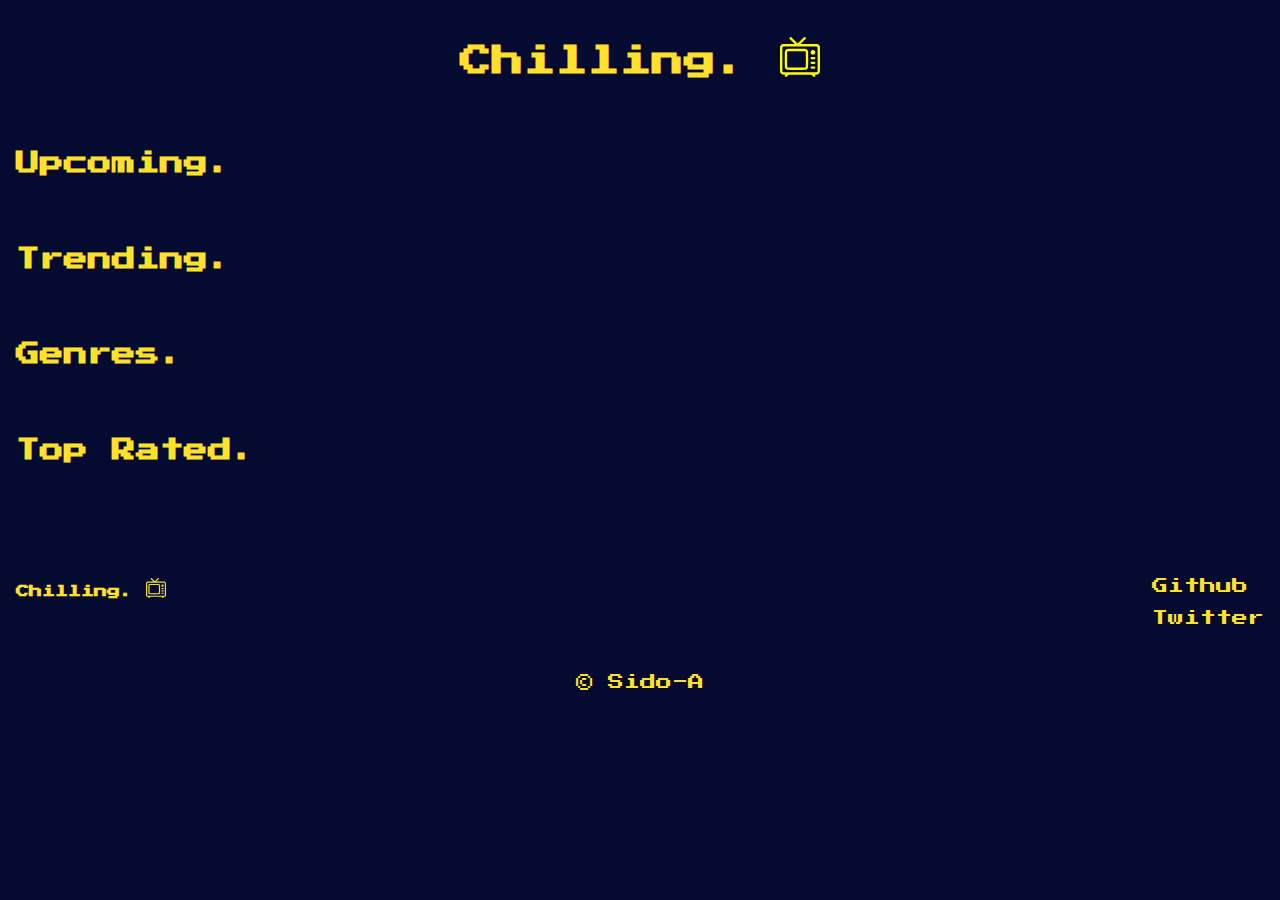
<file: index.html>
<!DOCTYPE html>
<html lang="en">
  <head>
    <meta charset="UTF-8" />
    <meta http-equiv="X-UA-Compatible" content="IE=edge" />
    <meta name="viewport" content="width=device-width, initial-scale=1.0" />
    <link rel="preconnect" href="https://fonts.googleapis.com" />
    <link rel="preconnect" href="https://fonts.gstatic.com" crossorigin />
    <link
      href="https://fonts.googleapis.com/css2?family=Press+Start+2P&display=swap"
      rel="stylesheet"
    />
    <link rel="stylesheet" href="./css/home.css" />
    <script src="./index.js" defer></script>
    <title>Movie app</title>
  </head>
  <body>
    <div style="display: none">
      Icons made by
      <a href="https://www.freepik.com" title="Freepik">Freepik</a> from
      <a href="https://www.flaticon.com/" title="Flaticon">www.flaticon.com</a>
    </div>
    <div class="app-wrapper">
      <div id="movie-details"></div>
      <div id="movie-per-genre"></div>
      <header>
        <div class="container">
          <div class="company">
            <h1 class="company-title title">
              Chilling.
              <svg
                id="svg"
                version="1.1"
                xmlns="http://www.w3.org/2000/svg"
                xmlns:xlink="http://www.w3.org/1999/xlink"
                width="40"
                height="40"
                viewBox="0, 0, 400,400"
              >
                <g id="svgg">
                  <path
                    id="path0"
                    d="M99.953 1.284 C 94.869 4.441,92.681 13.261,95.809 17.990 C 96.511 19.053,108.550 31.436,122.562 45.508 L 148.038 71.094 88.204 71.094 C 30.961 71.094,28.178 71.160,23.951 72.614 C 13.287 76.283,5.180 84.408,1.494 95.122 C -0.841 101.908,-0.841 345.748,1.494 352.535 C 7.304 369.422,18.968 376.563,40.742 376.563 L 53.115 376.563 50.385 380.138 C 43.679 388.923,48.729 399.982,59.453 399.995 C 64.946 400.001,66.593 398.841,79.285 386.020 L 88.647 376.562 200.391 376.562 L 312.134 376.562 321.497 386.020 C 334.188 398.841,335.835 400.001,341.328 399.995 C 352.052 399.982,357.102 388.923,350.396 380.138 L 347.667 376.563 359.648 376.563 C 380.999 376.563,392.737 369.305,398.506 352.535 C 400.863 345.684,400.838 101.900,398.480 95.045 C 394.811 84.381,386.686 76.273,375.972 72.588 C 371.803 71.153,368.319 71.094,288.359 71.094 L 205.087 71.094 230.563 45.508 C 259.551 16.394,258.594 17.546,258.594 11.789 C 258.594 4.345,254.224 -0.004,246.754 0.005 C 241.058 0.012,242.580 -1.308,207.566 33.984 L 176.562 65.234 145.559 33.984 C 128.507 16.797,113.653 2.121,112.551 1.372 C 109.966 -0.384,102.721 -0.435,99.953 1.284 M370.313 96.626 C 376.743 100.633,376.172 88.239,376.172 223.828 C 376.172 359.418,376.743 347.024,370.313 351.031 L 367.578 352.734 200.000 352.734 L 32.422 352.734 29.688 351.031 C 23.257 347.024,23.828 359.418,23.828 223.828 L 23.828 103.516 25.542 100.781 C 27.452 97.733,29.707 96.106,33.203 95.254 C 34.492 94.939,110.254 94.736,201.563 94.802 L 367.578 94.922 370.313 96.626 M71.307 119.535 C 60.862 123.248,52.782 131.439,49.150 141.997 C 46.805 148.813,46.829 298.132,49.176 304.955 C 52.845 315.619,60.971 323.727,71.684 327.412 C 78.449 329.740,251.239 329.740,258.003 327.412 C 268.717 323.727,276.842 315.619,280.511 304.955 C 282.858 298.132,282.883 148.813,280.537 141.997 C 276.852 131.283,268.744 123.158,258.080 119.489 C 251.358 117.176,77.821 117.219,71.307 119.535 M319.842 131.559 C 296.854 142.263,304.357 176.547,329.688 176.547 C 355.018 176.547,362.521 142.263,339.533 131.559 C 336.452 130.124,334.216 129.703,329.688 129.703 C 325.159 129.703,322.923 130.124,319.842 131.559 M252.344 143.501 C 258.656 147.434,258.203 141.250,258.203 223.438 C 258.203 305.625,258.656 299.441,252.344 303.374 L 249.609 305.078 164.844 305.078 C 69.420 305.078,77.147 305.572,73.188 299.219 L 71.484 296.484 71.484 223.438 L 71.484 150.391 73.198 147.656 C 75.106 144.611,77.359 142.984,80.859 142.124 C 82.148 141.808,120.645 141.605,166.406 141.673 L 249.609 141.797 252.344 143.501 M311.439 201.483 C 307.790 203.888,306.260 206.912,306.260 211.719 C 306.260 221.867,309.381 223.427,329.688 223.427 C 349.994 223.427,353.115 221.867,353.115 211.719 C 353.115 201.570,349.994 200.010,329.688 200.010 C 315.309 200.010,313.444 200.161,311.439 201.483 M311.439 248.358 C 307.790 250.763,306.260 253.787,306.260 258.594 C 306.260 268.742,309.381 270.302,329.688 270.302 C 349.994 270.302,353.115 268.742,353.115 258.594 C 353.115 248.445,349.994 246.885,329.688 246.885 C 315.309 246.885,313.444 247.036,311.439 248.358 M311.439 295.233 C 307.790 297.638,306.260 300.662,306.260 305.469 C 306.260 315.617,309.381 317.177,329.688 317.177 C 349.994 317.177,353.115 315.617,353.115 305.469 C 353.115 295.320,349.994 293.760,329.688 293.760 C 315.309 293.760,313.444 293.911,311.439 295.233 "
                    stroke="none"
                    fill="#ffff00"
                    fill-rule="evenodd"
                  ></path>
                </g>
              </svg>
            </h1>
          </div>
        </div>
      </header>

      <div class="container upcoming-container">
        <h2 class="upcoming-title title">Upcoming.</h2>
        <div id="upcoming"></div>
      </div>

      <div class="container">
        <h2 class="trending-title title">Trending.</h2>
        <div id="trending"></div>
      </div>

      <div class="container">
        <h2 class="genres-title title">Genres.</h2>
        <div id="genres"></div>
      </div>

      <div class="container">
        <h2 class="top-rated-title title">Top Rated.</h2>
        <div id="top-rated"></div>
      </div>

      <footer>
        <div class="container">
          <div class="company company-footer">
            <h5 class="title company-footer-left">
              Chilling.
              <svg
                id="svg"
                version="1.1"
                xmlns="http://www.w3.org/2000/svg"
                xmlns:xlink="http://www.w3.org/1999/xlink"
                width="20"
                height="20"
                viewBox="0, 0, 400,400"
              >
                <g id="svgg">
                  <path
                    id="path0"
                    d="M99.953 1.284 C 94.869 4.441,92.681 13.261,95.809 17.990 C 96.511 19.053,108.550 31.436,122.562 45.508 L 148.038 71.094 88.204 71.094 C 30.961 71.094,28.178 71.160,23.951 72.614 C 13.287 76.283,5.180 84.408,1.494 95.122 C -0.841 101.908,-0.841 345.748,1.494 352.535 C 7.304 369.422,18.968 376.563,40.742 376.563 L 53.115 376.563 50.385 380.138 C 43.679 388.923,48.729 399.982,59.453 399.995 C 64.946 400.001,66.593 398.841,79.285 386.020 L 88.647 376.562 200.391 376.562 L 312.134 376.562 321.497 386.020 C 334.188 398.841,335.835 400.001,341.328 399.995 C 352.052 399.982,357.102 388.923,350.396 380.138 L 347.667 376.563 359.648 376.563 C 380.999 376.563,392.737 369.305,398.506 352.535 C 400.863 345.684,400.838 101.900,398.480 95.045 C 394.811 84.381,386.686 76.273,375.972 72.588 C 371.803 71.153,368.319 71.094,288.359 71.094 L 205.087 71.094 230.563 45.508 C 259.551 16.394,258.594 17.546,258.594 11.789 C 258.594 4.345,254.224 -0.004,246.754 0.005 C 241.058 0.012,242.580 -1.308,207.566 33.984 L 176.562 65.234 145.559 33.984 C 128.507 16.797,113.653 2.121,112.551 1.372 C 109.966 -0.384,102.721 -0.435,99.953 1.284 M370.313 96.626 C 376.743 100.633,376.172 88.239,376.172 223.828 C 376.172 359.418,376.743 347.024,370.313 351.031 L 367.578 352.734 200.000 352.734 L 32.422 352.734 29.688 351.031 C 23.257 347.024,23.828 359.418,23.828 223.828 L 23.828 103.516 25.542 100.781 C 27.452 97.733,29.707 96.106,33.203 95.254 C 34.492 94.939,110.254 94.736,201.563 94.802 L 367.578 94.922 370.313 96.626 M71.307 119.535 C 60.862 123.248,52.782 131.439,49.150 141.997 C 46.805 148.813,46.829 298.132,49.176 304.955 C 52.845 315.619,60.971 323.727,71.684 327.412 C 78.449 329.740,251.239 329.740,258.003 327.412 C 268.717 323.727,276.842 315.619,280.511 304.955 C 282.858 298.132,282.883 148.813,280.537 141.997 C 276.852 131.283,268.744 123.158,258.080 119.489 C 251.358 117.176,77.821 117.219,71.307 119.535 M319.842 131.559 C 296.854 142.263,304.357 176.547,329.688 176.547 C 355.018 176.547,362.521 142.263,339.533 131.559 C 336.452 130.124,334.216 129.703,329.688 129.703 C 325.159 129.703,322.923 130.124,319.842 131.559 M252.344 143.501 C 258.656 147.434,258.203 141.250,258.203 223.438 C 258.203 305.625,258.656 299.441,252.344 303.374 L 249.609 305.078 164.844 305.078 C 69.420 305.078,77.147 305.572,73.188 299.219 L 71.484 296.484 71.484 223.438 L 71.484 150.391 73.198 147.656 C 75.106 144.611,77.359 142.984,80.859 142.124 C 82.148 141.808,120.645 141.605,166.406 141.673 L 249.609 141.797 252.344 143.501 M311.439 201.483 C 307.790 203.888,306.260 206.912,306.260 211.719 C 306.260 221.867,309.381 223.427,329.688 223.427 C 349.994 223.427,353.115 221.867,353.115 211.719 C 353.115 201.570,349.994 200.010,329.688 200.010 C 315.309 200.010,313.444 200.161,311.439 201.483 M311.439 248.358 C 307.790 250.763,306.260 253.787,306.260 258.594 C 306.260 268.742,309.381 270.302,329.688 270.302 C 349.994 270.302,353.115 268.742,353.115 258.594 C 353.115 248.445,349.994 246.885,329.688 246.885 C 315.309 246.885,313.444 247.036,311.439 248.358 M311.439 295.233 C 307.790 297.638,306.260 300.662,306.260 305.469 C 306.260 315.617,309.381 317.177,329.688 317.177 C 349.994 317.177,353.115 315.617,353.115 305.469 C 353.115 295.320,349.994 293.760,329.688 293.760 C 315.309 293.760,313.444 293.911,311.439 295.233 "
                    stroke="none"
                    fill="#ffe12b"
                    fill-rule="evenodd"
                  ></path>
                </g>
              </svg>
            </h5>

            <div class="company-footer-right">
              <a href="#">Github</a>
              <a href="#">Twitter</a>
            </div>
          </div>
          <p class="copy-write title">&#169; Sido-A</p>
        </div>
      </footer>
    </div>
  </body>
</html>
</file>
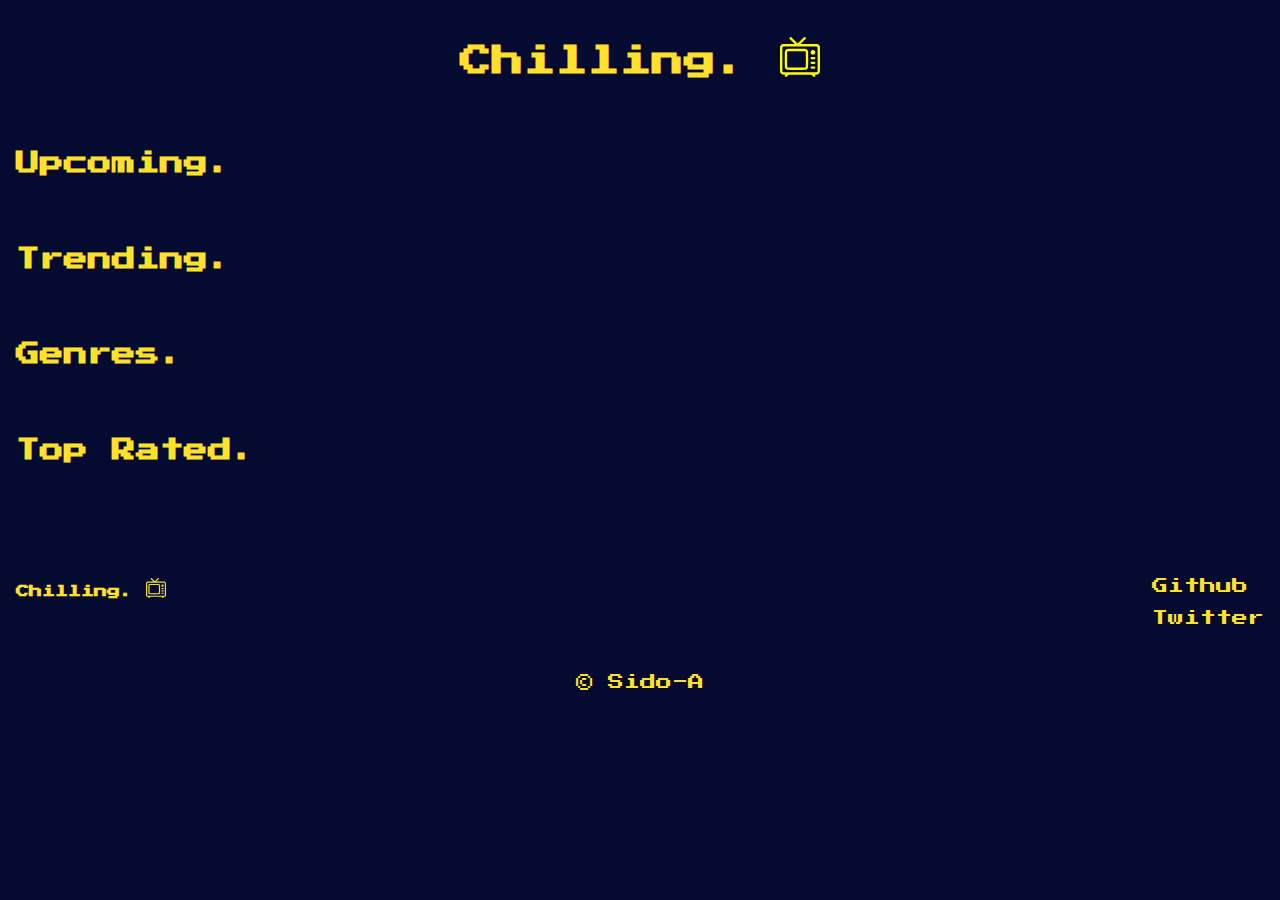
<file: home.html>
<!DOCTYPE html>
<html lang="en">
  <head>
    <meta charset="UTF-8" />
    <meta http-equiv="X-UA-Compatible" content="IE=edge" />
    <meta name="viewport" content="width=device-width, initial-scale=1.0" />
    <link rel="preconnect" href="https://fonts.googleapis.com" />
    <link rel="preconnect" href="https://fonts.gstatic.com" crossorigin />
    <link
      href="https://fonts.googleapis.com/css2?family=Press+Start+2P&display=swap"
      rel="stylesheet"
    />
    <link rel="stylesheet" href="/css/home.css" />
    <script src="index.js" defer></script>
    <title>Movie app</title>
  </head>
  <body>
    <div style="display: none">
      Icons made by
      <a href="https://www.freepik.com" title="Freepik">Freepik</a> from
      <a href="https://www.flaticon.com/" title="Flaticon">www.flaticon.com</a>
    </div>
    <div class="app-wrapper">
      <div id="movie-details"></div>
      <div id="movie-per-genre"></div>
      <header>
        <div class="container">
          <div class="company">
            <h1 class="company-title title">
              Chilling.
              <svg
                id="svg"
                version="1.1"
                xmlns="http://www.w3.org/2000/svg"
                xmlns:xlink="http://www.w3.org/1999/xlink"
                width="40"
                height="40"
                viewBox="0, 0, 400,400"
              >
                <g id="svgg">
                  <path
                    id="path0"
                    d="M99.953 1.284 C 94.869 4.441,92.681 13.261,95.809 17.990 C 96.511 19.053,108.550 31.436,122.562 45.508 L 148.038 71.094 88.204 71.094 C 30.961 71.094,28.178 71.160,23.951 72.614 C 13.287 76.283,5.180 84.408,1.494 95.122 C -0.841 101.908,-0.841 345.748,1.494 352.535 C 7.304 369.422,18.968 376.563,40.742 376.563 L 53.115 376.563 50.385 380.138 C 43.679 388.923,48.729 399.982,59.453 399.995 C 64.946 400.001,66.593 398.841,79.285 386.020 L 88.647 376.562 200.391 376.562 L 312.134 376.562 321.497 386.020 C 334.188 398.841,335.835 400.001,341.328 399.995 C 352.052 399.982,357.102 388.923,350.396 380.138 L 347.667 376.563 359.648 376.563 C 380.999 376.563,392.737 369.305,398.506 352.535 C 400.863 345.684,400.838 101.900,398.480 95.045 C 394.811 84.381,386.686 76.273,375.972 72.588 C 371.803 71.153,368.319 71.094,288.359 71.094 L 205.087 71.094 230.563 45.508 C 259.551 16.394,258.594 17.546,258.594 11.789 C 258.594 4.345,254.224 -0.004,246.754 0.005 C 241.058 0.012,242.580 -1.308,207.566 33.984 L 176.562 65.234 145.559 33.984 C 128.507 16.797,113.653 2.121,112.551 1.372 C 109.966 -0.384,102.721 -0.435,99.953 1.284 M370.313 96.626 C 376.743 100.633,376.172 88.239,376.172 223.828 C 376.172 359.418,376.743 347.024,370.313 351.031 L 367.578 352.734 200.000 352.734 L 32.422 352.734 29.688 351.031 C 23.257 347.024,23.828 359.418,23.828 223.828 L 23.828 103.516 25.542 100.781 C 27.452 97.733,29.707 96.106,33.203 95.254 C 34.492 94.939,110.254 94.736,201.563 94.802 L 367.578 94.922 370.313 96.626 M71.307 119.535 C 60.862 123.248,52.782 131.439,49.150 141.997 C 46.805 148.813,46.829 298.132,49.176 304.955 C 52.845 315.619,60.971 323.727,71.684 327.412 C 78.449 329.740,251.239 329.740,258.003 327.412 C 268.717 323.727,276.842 315.619,280.511 304.955 C 282.858 298.132,282.883 148.813,280.537 141.997 C 276.852 131.283,268.744 123.158,258.080 119.489 C 251.358 117.176,77.821 117.219,71.307 119.535 M319.842 131.559 C 296.854 142.263,304.357 176.547,329.688 176.547 C 355.018 176.547,362.521 142.263,339.533 131.559 C 336.452 130.124,334.216 129.703,329.688 129.703 C 325.159 129.703,322.923 130.124,319.842 131.559 M252.344 143.501 C 258.656 147.434,258.203 141.250,258.203 223.438 C 258.203 305.625,258.656 299.441,252.344 303.374 L 249.609 305.078 164.844 305.078 C 69.420 305.078,77.147 305.572,73.188 299.219 L 71.484 296.484 71.484 223.438 L 71.484 150.391 73.198 147.656 C 75.106 144.611,77.359 142.984,80.859 142.124 C 82.148 141.808,120.645 141.605,166.406 141.673 L 249.609 141.797 252.344 143.501 M311.439 201.483 C 307.790 203.888,306.260 206.912,306.260 211.719 C 306.260 221.867,309.381 223.427,329.688 223.427 C 349.994 223.427,353.115 221.867,353.115 211.719 C 353.115 201.570,349.994 200.010,329.688 200.010 C 315.309 200.010,313.444 200.161,311.439 201.483 M311.439 248.358 C 307.790 250.763,306.260 253.787,306.260 258.594 C 306.260 268.742,309.381 270.302,329.688 270.302 C 349.994 270.302,353.115 268.742,353.115 258.594 C 353.115 248.445,349.994 246.885,329.688 246.885 C 315.309 246.885,313.444 247.036,311.439 248.358 M311.439 295.233 C 307.790 297.638,306.260 300.662,306.260 305.469 C 306.260 315.617,309.381 317.177,329.688 317.177 C 349.994 317.177,353.115 315.617,353.115 305.469 C 353.115 295.320,349.994 293.760,329.688 293.760 C 315.309 293.760,313.444 293.911,311.439 295.233 "
                    stroke="none"
                    fill="#ffff00"
                    fill-rule="evenodd"
                  ></path>
                </g>
              </svg>
            </h1>
          </div>
        </div>
      </header>

      <div class="container upcoming-container">
        <h2 class="upcoming-title title">Upcoming.</h2>
        <div id="upcoming"></div>
      </div>

      <div class="container">
        <h2 class="trending-title title">Trending.</h2>
        <div id="trending"></div>
      </div>

      <div class="container">
        <h2 class="genres-title title">Genres.</h2>
        <div id="genres"></div>
      </div>

      <div class="container">
        <h2 class="top-rated-title title">Top Rated.</h2>
        <div id="top-rated"></div>
      </div>

      <footer>
        <div class="container">
          <div class="company company-footer">
            <h5 class="title company-footer-left">
              Chilling.
              <svg
                id="svg"
                version="1.1"
                xmlns="http://www.w3.org/2000/svg"
                xmlns:xlink="http://www.w3.org/1999/xlink"
                width="20"
                height="20"
                viewBox="0, 0, 400,400"
              >
                <g id="svgg">
                  <path
                    id="path0"
                    d="M99.953 1.284 C 94.869 4.441,92.681 13.261,95.809 17.990 C 96.511 19.053,108.550 31.436,122.562 45.508 L 148.038 71.094 88.204 71.094 C 30.961 71.094,28.178 71.160,23.951 72.614 C 13.287 76.283,5.180 84.408,1.494 95.122 C -0.841 101.908,-0.841 345.748,1.494 352.535 C 7.304 369.422,18.968 376.563,40.742 376.563 L 53.115 376.563 50.385 380.138 C 43.679 388.923,48.729 399.982,59.453 399.995 C 64.946 400.001,66.593 398.841,79.285 386.020 L 88.647 376.562 200.391 376.562 L 312.134 376.562 321.497 386.020 C 334.188 398.841,335.835 400.001,341.328 399.995 C 352.052 399.982,357.102 388.923,350.396 380.138 L 347.667 376.563 359.648 376.563 C 380.999 376.563,392.737 369.305,398.506 352.535 C 400.863 345.684,400.838 101.900,398.480 95.045 C 394.811 84.381,386.686 76.273,375.972 72.588 C 371.803 71.153,368.319 71.094,288.359 71.094 L 205.087 71.094 230.563 45.508 C 259.551 16.394,258.594 17.546,258.594 11.789 C 258.594 4.345,254.224 -0.004,246.754 0.005 C 241.058 0.012,242.580 -1.308,207.566 33.984 L 176.562 65.234 145.559 33.984 C 128.507 16.797,113.653 2.121,112.551 1.372 C 109.966 -0.384,102.721 -0.435,99.953 1.284 M370.313 96.626 C 376.743 100.633,376.172 88.239,376.172 223.828 C 376.172 359.418,376.743 347.024,370.313 351.031 L 367.578 352.734 200.000 352.734 L 32.422 352.734 29.688 351.031 C 23.257 347.024,23.828 359.418,23.828 223.828 L 23.828 103.516 25.542 100.781 C 27.452 97.733,29.707 96.106,33.203 95.254 C 34.492 94.939,110.254 94.736,201.563 94.802 L 367.578 94.922 370.313 96.626 M71.307 119.535 C 60.862 123.248,52.782 131.439,49.150 141.997 C 46.805 148.813,46.829 298.132,49.176 304.955 C 52.845 315.619,60.971 323.727,71.684 327.412 C 78.449 329.740,251.239 329.740,258.003 327.412 C 268.717 323.727,276.842 315.619,280.511 304.955 C 282.858 298.132,282.883 148.813,280.537 141.997 C 276.852 131.283,268.744 123.158,258.080 119.489 C 251.358 117.176,77.821 117.219,71.307 119.535 M319.842 131.559 C 296.854 142.263,304.357 176.547,329.688 176.547 C 355.018 176.547,362.521 142.263,339.533 131.559 C 336.452 130.124,334.216 129.703,329.688 129.703 C 325.159 129.703,322.923 130.124,319.842 131.559 M252.344 143.501 C 258.656 147.434,258.203 141.250,258.203 223.438 C 258.203 305.625,258.656 299.441,252.344 303.374 L 249.609 305.078 164.844 305.078 C 69.420 305.078,77.147 305.572,73.188 299.219 L 71.484 296.484 71.484 223.438 L 71.484 150.391 73.198 147.656 C 75.106 144.611,77.359 142.984,80.859 142.124 C 82.148 141.808,120.645 141.605,166.406 141.673 L 249.609 141.797 252.344 143.501 M311.439 201.483 C 307.790 203.888,306.260 206.912,306.260 211.719 C 306.260 221.867,309.381 223.427,329.688 223.427 C 349.994 223.427,353.115 221.867,353.115 211.719 C 353.115 201.570,349.994 200.010,329.688 200.010 C 315.309 200.010,313.444 200.161,311.439 201.483 M311.439 248.358 C 307.790 250.763,306.260 253.787,306.260 258.594 C 306.260 268.742,309.381 270.302,329.688 270.302 C 349.994 270.302,353.115 268.742,353.115 258.594 C 353.115 248.445,349.994 246.885,329.688 246.885 C 315.309 246.885,313.444 247.036,311.439 248.358 M311.439 295.233 C 307.790 297.638,306.260 300.662,306.260 305.469 C 306.260 315.617,309.381 317.177,329.688 317.177 C 349.994 317.177,353.115 315.617,353.115 305.469 C 353.115 295.320,349.994 293.760,329.688 293.760 C 315.309 293.760,313.444 293.911,311.439 295.233 "
                    stroke="none"
                    fill="#ffe12b"
                    fill-rule="evenodd"
                  ></path>
                </g>
              </svg>
            </h5>

            <div class="company-footer-right">
              <a href="#">Github</a>
              <a href="#">Twitter</a>
            </div>
          </div>
          <p class="copy-write title">&#169; Sido-A</p>
        </div>
      </footer>
    </div>
  </body>
</html>
</file>
<file: css/home.css>
* {
  box-sizing: border-box;
}

::after,
::before {
  box-sizing: border-box;
}

html {
  scrollbar-width: thin;
  scrollbar-color: transparent transparent;
}

body {
  background-color: rgb(5, 10, 48);
  font-family: "Press Start 2P", cursive;
  padding: 0;
  margin: 0;
  scroll-behavior: smooth;
}

a {
  color: #ffe12b;
  text-decoration: none;
}

a:hover {
  color: #7ec8e3;
}

.app-wrapper {
  position: relative;
}

#movie-details {
  position: fixed;
  overflow-y: scroll;
  color: #ffe12b;
  text-align: center;
  background-color: rgba(5, 10, 48, 0.99);
  top: 0;
  bottom: 0;
  left: 0;
  right: 0;
  padding: 5rem;
  display: none;
  z-index: 999;
}

.show {
  display: block !important;
}

.close-wrapper {
  text-align: end;
  margin-bottom: 3rem;
  align-self: flex-start;
}

.close {
  font-size: 1.5rem;
  background-color: transparent;
  color: #ffe12b;
  border: none;
  cursor: pointer;
}

.movie-details-header {
  margin-bottom: 3rem;
}

.movie-details-body > img {
  width: 300px;
  box-shadow: 0px 0px 10px 3px rgba(255, 255, 255, 0.9);
}

.movie-details-descp {
  text-align: left;
  margin: auto;
  max-width: 900px;
  padding-top: 5rem;
}
.container {
  max-width: 1280px;
  margin: 0 auto;
  padding: 1rem;
}

.title {
  color: #ffe12b;
}

.company-title {
  text-align: center;
}

#trending,
#upcoming,
#top-rated {
  display: flex;
  overflow-x: scroll;
  /* scrollbar-color: #050a30 #050a30; */
}

#movie-per-genre {
  display: flex;
  flex-wrap: wrap;
  position: fixed;
  justify-content: space-between;
  flex-direction: row-reverse;
  overflow-y: scroll;
  color: #ffe12b;
  text-align: center;
  background-color: rgba(5, 10, 48, 0.99);
  top: 0;
  bottom: 0;
  left: 0;
  right: 0;
  padding: 3rem;
  display: none;
  z-index: 99;
}

.movie-per-genre-container {
  display: flex;
  align-self: baseline;
  flex-wrap: wrap;
}

.movie-per-genre-container:nth-child(1) {
  margin-left: 0;
}

.movie-per-genre-card {
  padding: 2rem;
  margin: 1rem;
  background-color: #ffe12b;
  border-radius: 10px 50px;
  cursor: pointer;
  transition: ease-in-out.31s;
  align-self: center;
}

.movie-per-genre-card-header {
}

.movie-per-genre-card-body {
}

#genres {
  display: flex;
  flex-wrap: wrap;
}

.card {
  padding: 2rem;
  margin: 1rem;
  background-color: #ffe12b;
  border-radius: 10px 50px;
  cursor: pointer;
  transition: ease-in-out.31s;
}

.card:hover {
  transform: scale(1.1);
  transition: ease-in-out 0.3s;
}

.genre-card {
  width: calc(30%);
}
img {
  border-radius: 10px;
}

.company-footer {
  display: flex;
  justify-content: space-between;
  margin-top: 3rem;
  padding-top: 1rem;
  padding-bottom: 1rem;
}

.company-footer-left {
  margin-top: 0;
  vertical-align: sub;
  text-align: left;
}

.company-footer-right {
  display: flex;
  flex-direction: column;
}

.company-footer-right a {
  margin-bottom: 1rem;
}

.copy-write {
  text-align: center;
}

@media screen and (max-width: 900px) {
  h1 {
    font-size: 1.5rem;
  }
  h2 {
    font-size: 1.2rem;
  }

  #movie-details {
    padding: 5rem 2rem;
  }
  .company-title > svg {
    width: 30px;
    height: 30px;
  }
  #genres {
    display: block;
    overflow-y: scroll;
    max-height: 50vh;
  }

  .genre-card {
    width: calc(100% - 20px);
  }
}
</file>
